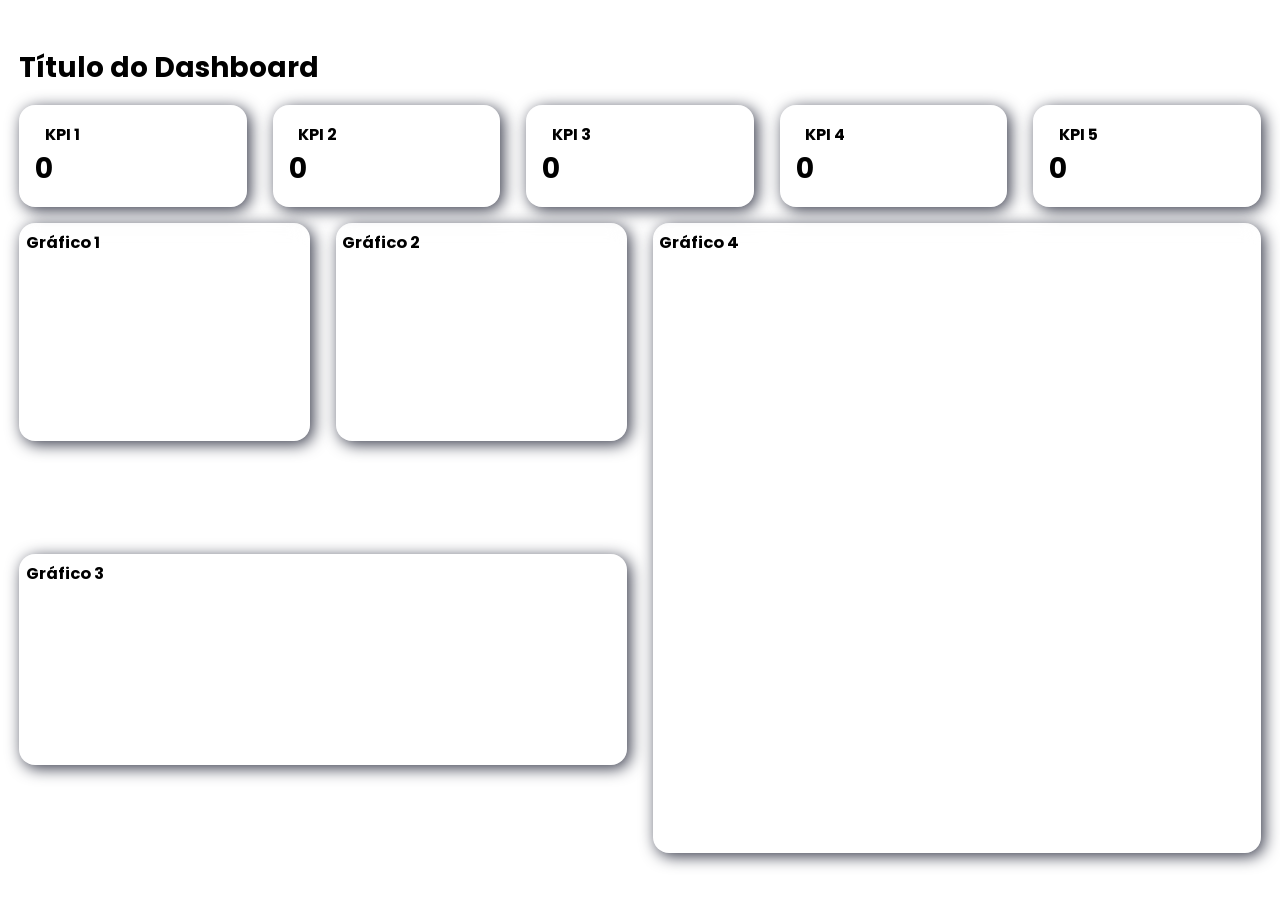
<file: index.html>
<!DOCTYPE html>
<html lang="pt-br">

<head>
    <meta charset="UTF-8">
    <meta name="viewport" content="width=device-width, initial-scale=1.0">
    <link href="https://fonts.googleapis.com/icon?family=Material+Icons+Sharp" rel="stylesheet">
    <link rel="stylesheet" href="style.css">
    <title>Modelo Dashboard</title>
</head>

<body>

    <div class="container">

        <h1>Título do Dashboard</h1>


        <div class="analyse">

            <div class="sales">

                <h3>KPI 1</h3>
                <h1 id="qtd_mov">0</h1>

            </div>

            <div class="visits">

                <h3>KPI 2</h3>
                <h1 id="valor_entrada">0</h1>

            </div>

            <div class="searches">

                <h3>KPI 3</h3>
                <h1 id="valor_saida">0</h1>

            </div>

            <div class="searches">

                <h3>KPI 4</h3>
                <h1 id="saldo">0</h1>

            </div>

            <div class="searches">

                <h3>KPI 5</h3>
                <h1 id="kpi5">0</h1>

            </div>
        </div>


        <div class="charts-container">

            <div class="first-line">

                <div class="chart_card">

                    <h3>Gráfico 1</h3>

                    <div id="pie" style="width: 100%; height: 100%;"></div>


                </div>

                <div class="chart_card">

                    <h3>Gráfico 2</h3>

                    <div id="bar_saida" style="width: 100%; height: 100%;"></div>


                </div>

                <div class="chart_card line-chart">

                    <h3>Gráfico 3</h3>

                    <div id="line" style="width: 100%; height: 100%;"></div>
                    

                </div>


            </div>


            <div class="second-line">


                <div class="chart_card">

                    <h3>Gráfico 4</h3>


                </div>

            </div>

        </div>

    </div>

</body>

<!-- <script>

    if (sessionStorage.getItem("logon") !== "1") {
        alert("Acesso não autorizado! Você será redirecionado para a tela de login.");
        window.location.href = "index.html";
    }
</script> -->

</html>
</file>
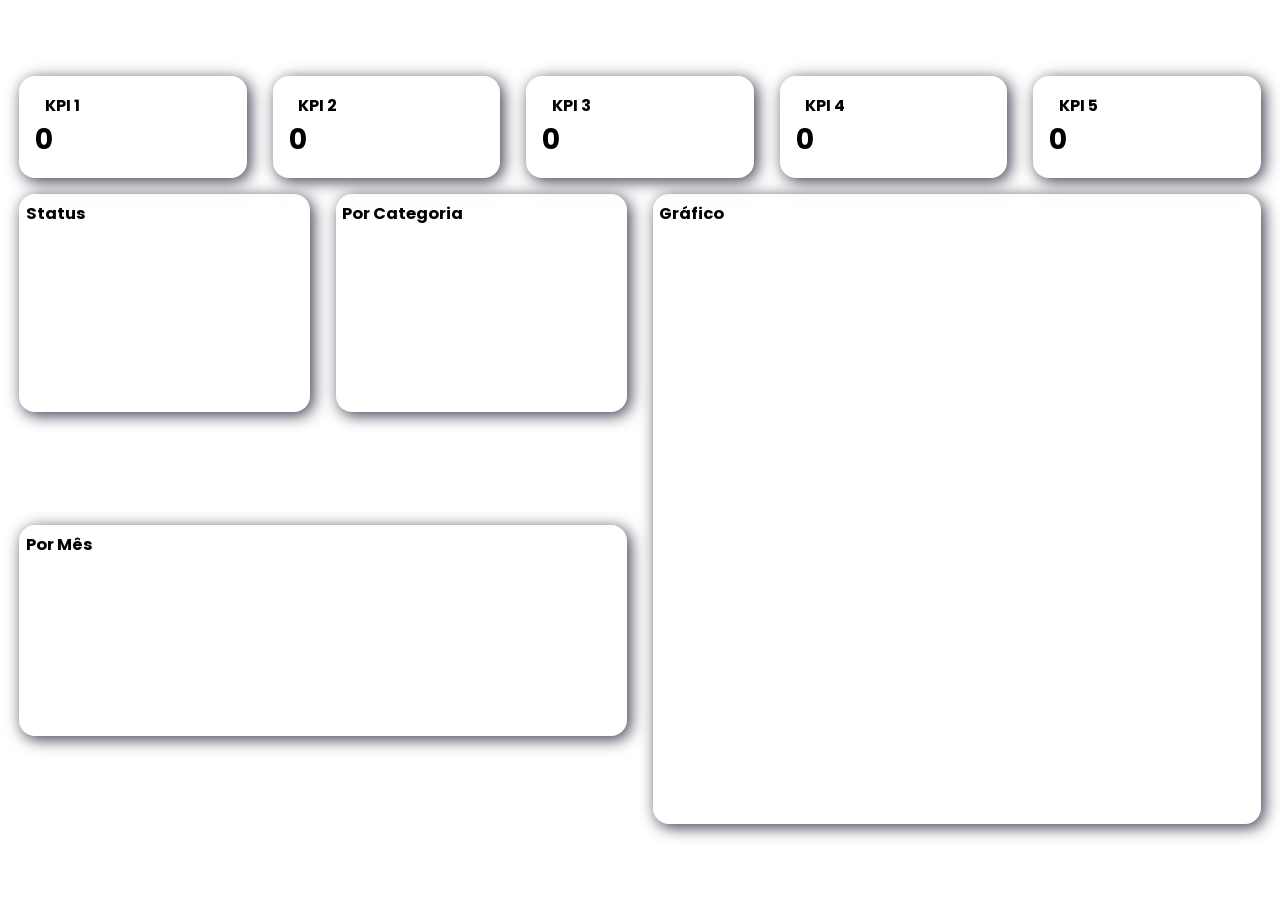
<file: dash.html>
<!DOCTYPE html>
<html lang="pt-br">

<head>
    <meta charset="UTF-8">
    <meta name="viewport" content="width=device-width, initial-scale=1.0">
    <link href="https://fonts.googleapis.com/icon?family=Material+Icons+Sharp" rel="stylesheet">
    <link rel="stylesheet" href="style.css">
    <title>Modelo Dashboard</title>
</head>

<body>

    <div id="loading">

        <div class="spinner" id="spinner"></div>

    </div>


    <div class="container">


        <div class="analyse">

            <div class="sales">

                <h3>KPI 1</h3>
                <h1 id="qtd_mov">0</h1>

            </div>

            <div class="visits">

                <h3>KPI 2</h3>
                <h1 id="valor_entrada">0</h1>

            </div>

            <div class="searches">

                <h3>KPI 3</h3>
                <h1 id="valor_saida">0</h1>

            </div>

            <div class="searches">

                <h3>KPI 4</h3>
                <h1 id="saldo">0</h1>

            </div>

            <div class="searches">

                <h3>KPI 5</h3>
                <h1 id="kpi5">0</h1>

            </div>
        </div>


        <div class="charts-container">

            <div class="first-line">

                <div class="chart_card">

                    <h3>Status</h3>

                    <div id="pie" style="width: 100%; height: 100%;"></div>


                </div>

                <div class="chart_card">

                    <h3>Por Categoria</h3>

                    <div id="bar_saida" style="width: 100%; height: 100%;"></div>


                </div>

                <div class="chart_card line-chart">

                    <h3>Por Mês</h3>

                    <div id="line" style="width: 100%; height: 100%;"></div>
                    

                </div>


            </div>


            <div class="second-line">


                <div class="chart_card">

                    <h3>Gráfico</h3>



                </div>

            </div>

        </div>

    </div>

</body>

<!-- <script>

    if (sessionStorage.getItem("logon") !== "1") {
        alert("Acesso não autorizado! Você será redirecionado para a tela de login.");
        window.location.href = "index.html";
    }
</script> -->

</html>
</file>
<file: style.css>
@import url('https://fonts.googleapis.com/css2?family=Poppins:wght@300;400;500;600;700;800&display=swap');

:root {
    --color-text: #000000;
    --color-shadow: #363949;
    --color-background: #ffffff;
    --card-border-radius: 1rem;
    --card-padding: 1.1rem 1rem;
    --box-shadow: 0.2rem 0.2rem 1rem #363949;
}


* {
    margin: 0;
    padding: 0;
    outline: 0;
    border: 0;
    box-sizing: border-box;
}

body {
    font-family: 'Poppins', sans-serif;
    font-size: 0.88rem;
    user-select: none;
    background: var(--color-background);
    font-size: 14px;

    display: flex;
    justify-content: center;
    align-items: center;
    width: 100%;
    height: 100vh;

}

.container {
    display: grid;
    width: 97%;
    gap: 1rem;
    grid-template-columns: auto;
}

.analyse {
    display: grid;
    grid-template-columns: repeat(5, 1fr);
    gap: 1.6rem;
}

.analyse>div {
    background: rgba(255, 255, 255, 0.13);
    color: var(--color-text);
    backdrop-filter: blur(10px);
    padding: var(--card-padding);
    border-radius: var(--card-border-radius);
    box-shadow: var(--box-shadow);
    transition: all 0.3s ease;
    display: flex;
    flex-direction: column;
    justify-content: space-around;
    text-align: left;
    height: 8vw;
}


.analyse>div:hover {
    box-shadow: 0.2rem 0.5rem 1rem var(--color-shadow);
}


.analyse h3 {
    margin-left: 0.6rem;
    font-size: 1rem;
}

.charts-container {
    height: 70vh;
    display: flex;
    justify-content: space-between;
    flex-direction: row;
    gap: 1.6rem;

    .first-line {
        display: grid;
        grid-template-columns: repeat(2, 1fr);
        gap: 1.6rem;
        width: 50%;

        .chart_card {
            height: 17vw;
        }

        .line-chart {
            grid-column: span 2;
            height: 16.5vw;
        }
    }

    .second-line {
        width: 50%;

        .chart_card {
            height: 100%;
        }

        iframe {
            width: 100%;
            height: 95%;
        }
    }

}

.chart_card {
    background: rgba(255, 255, 255, 0.13);
    color: var(--color-text);
    backdrop-filter: blur(10px);
    border-radius: var(--card-border-radius);
    box-shadow: var(--box-shadow);
    padding: 0.5vw;

}


/* ----------------------------------------------------------------------- */

@media screen and (max-width: 768px),
screen and (orientation: portrait) {

    .container {

        width: 100%;
        height: 100vh;
        grid-template-columns: 1fr;
        padding: 3vw;
    }


    .analyse {
        grid-template-columns: 1fr;
        gap: 5vw;

    }

    .analyse>div {
        height: 20vw;
    }

    .charts-container {
        height: auto;
        display: flex;
        justify-content: space-between;
        flex-direction: column;
        gap: 1.6rem;

        .first-line {
            display: flex;
            flex-direction: column;
            gap: 1.6rem;
            width: 100%;

            .chart_card {
                height: auto;
                padding: 3vw;
                margin-top: 0;
                height: 35vh;
            }

            .line-chart {
                height: auto;
                padding: 3vw;
                margin-top: 0;
                height: 35vh;
            }
        }

        .second-line {
            width: 100%;
            margin-bottom: 5vw;

            .chart_card {
                height: auto;
                padding: 3vw;
                margin-top: 0;
                height: 35vh;
            }

        }

    }

}
</file>
